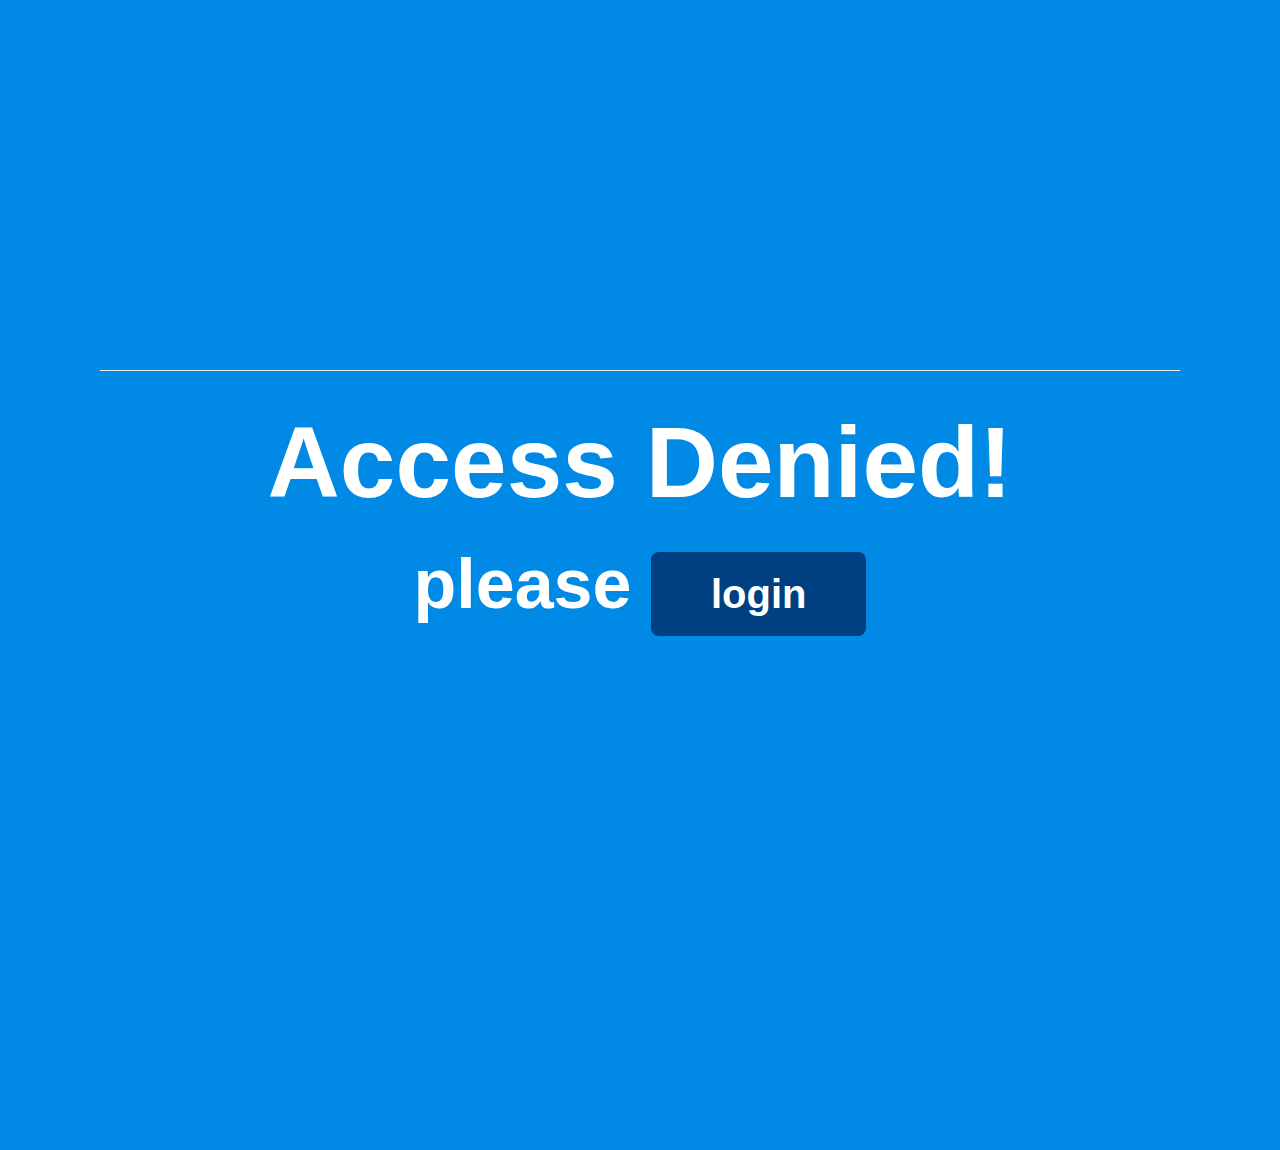
<file: client/public/accessDenied.html>
<html>
<head>
	<title>LOGIN</title>
	<script src='https://code.jquery.com/jquery-1.12.4.min.js'></script>
	<link rel="stylesheet" href="https://maxcdn.bootstrapcdn.com/bootstrap/3.3.6/css/bootstrap.min.css">
	<link rel = "stylesheet" href="denied.css">
	<script src="https://maxcdn.bootstrapcdn.com/bootstrap/3.3.6/js/bootstrap.min.js"></script>
</head>
<body>
	<div id="deniedPage">
		<hr>
		<div id="AccessDenied">
		Access Denied!
		</div>
		<div id = "pleaseLogIn">
			please <a href="login.html" class = "loginButton" class = "btn btn-warning btn-lg">login</a>
		</div>
	</div>

</body>
</html>
</file>
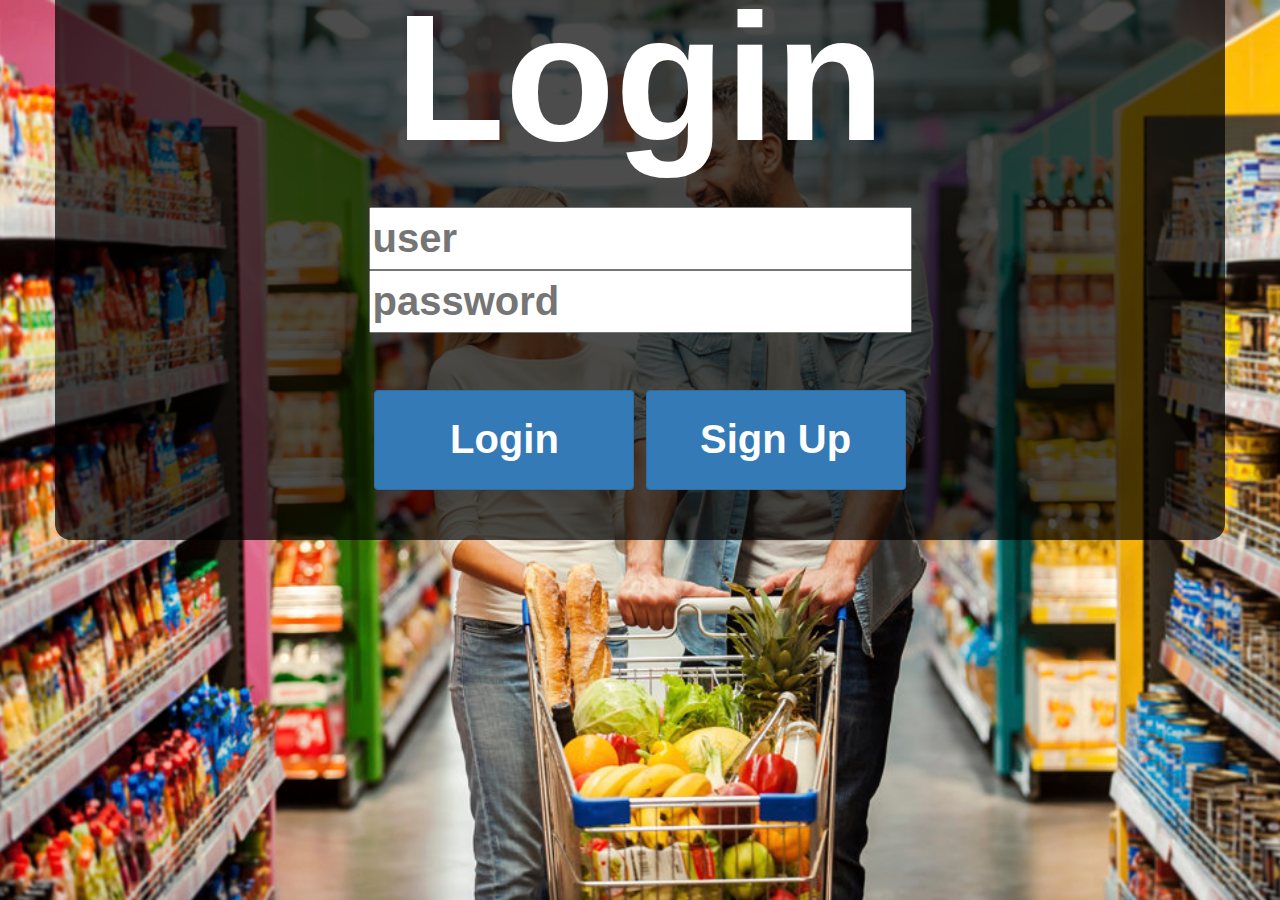
<file: client/public/login.html>
<!DOCTYPE html>
<html>
<head>
	<title>LOGIN</title>
	<script src='https://code.jquery.com/jquery-1.12.4.min.js'></script>
	<link rel="stylesheet" href="https://maxcdn.bootstrapcdn.com/bootstrap/3.3.6/css/bootstrap.min.css">
	<script src = "https://maxcdn.bootstrapcdn.com/bootstrap/3.3.6/js/bootstrap.min.js"></script>

	<link rel = "stylesheet" href="stylePublic.css"> 

	
	
</head>
<body>

<div class="container" id="topPicDiv">

<div class="container" id = "login">
<img src="Shopping-Cart-5.png" id="topPic"	>
	<form id = "log" action="/login">
		<div class = "title">
	     Login 
		</div>
		<input type="text" name = "user" placeholder = "user" required><br>
		<input  name = "password"  type = "password" placeholder = "password" required><br>
		<br>
		<input type = "submit" class="btn btn-primary" id="login-button" value="Login">
		<input type = "button" class="btn btn-primary" id="sign-in-button" value="Sign Up" onclick="window.location.href='register.html'">
	</form>
</div>
<script src="login.js"></script>
</body>	
</html>
</file>
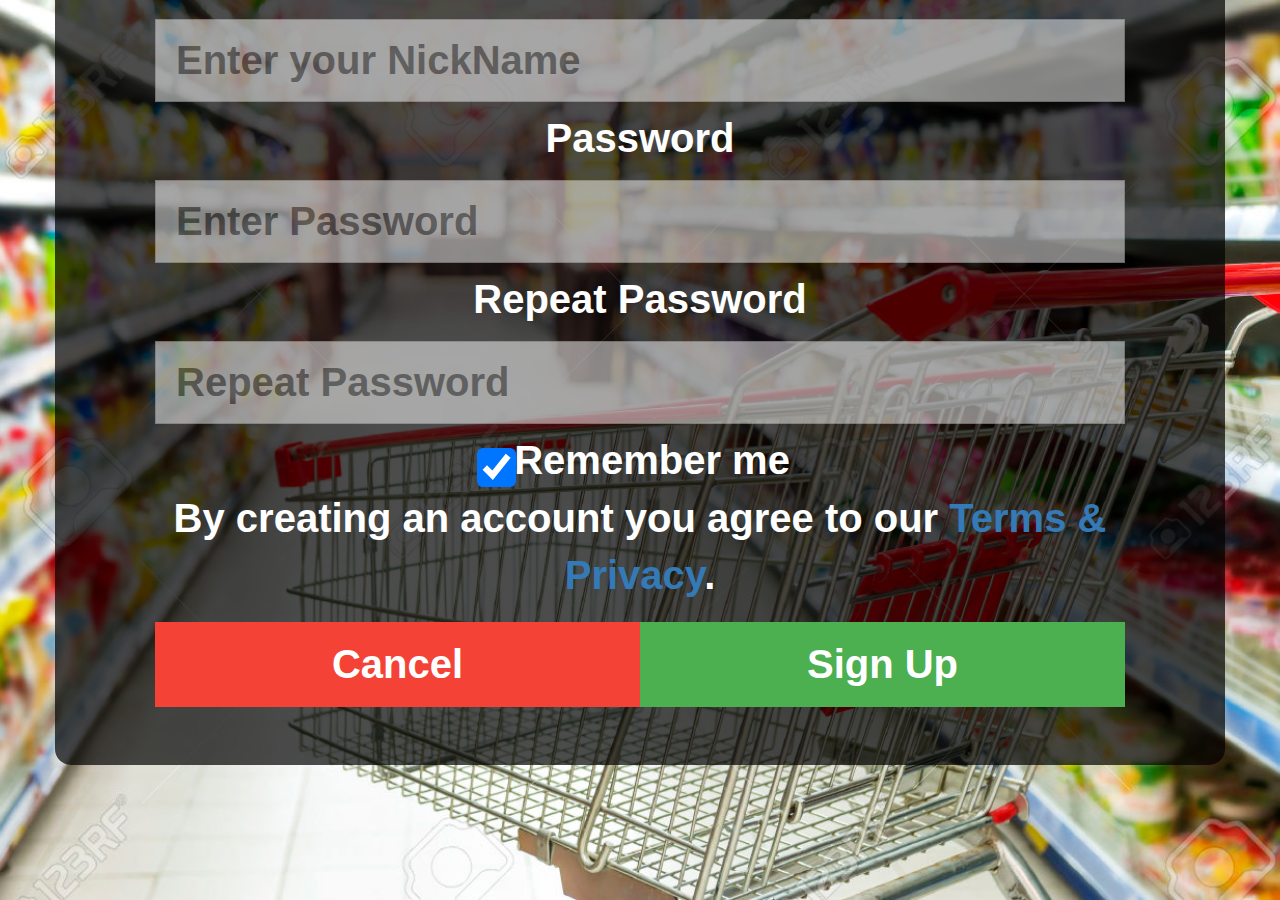
<file: client/public/register.html>
<!DOCTYPE html>
<html>
<head>
  <title>Register</title>
  <script src='https://code.jquery.com/jquery-1.12.4.min.js'></script>
  <link rel="stylesheet" href="https://maxcdn.bootstrapcdn.com/bootstrap/3.3.6/css/bootstrap.min.css">
  <script src = "https://maxcdn.bootstrapcdn.com/bootstrap/3.3.6/js/bootstrap.min.js"></script>
  <link rel = " stylesheet" href="registerStyle.css">
</head>





<body>
  <form action="/register">
  
    <div class="container" id="main-text">

      <label><b>User Name</b></label>
      <input type="text" placeholder="Enter your name" name="name" required>

      <label><b>NickName</b></label>
      <input type="text" placeholder="Enter your NickName" name="display_name" required>

      <label><b>Password</b></label>
      <input type="password" placeholder="Enter Password" name="password" required>

      <label><b>Repeat Password</b></label>
      <input type="password" placeholder="Repeat Password" name="password-repeat" required>
      <input type="checkbox" checked="checked" id="rememberMeCheckBox"> Remember me
      
      <p>By creating an account you agree to our <a href="#">Terms & Privacy</a>.</p>

      <div class="clearfix">
        <button type="button"  class="cancelbtn"  onclick="window.location.href='login.html'">Cancel</button>
        <button type="submit" class="signupbtn">Sign Up</button>
      </div>
  </div>
</form>

</body>
</html>
</file>
<file: client/public/denied.css>
#AccessDenied {
    color: white;
    font-size: 100px;
    font-family: Arial;
    font-weight: bold;
}

body{
    background-color: #008ae6;
}
#deniedPage {
    height: 100%;
    margin-top: 250px;
    border-radius: 100px;
    padding: 100px 100px;
    font-size: 40px;
    font-family: Arial;
    font-weight: bold;
    text-align: center;
}

#pleaseLogIn {
    color: white;
    font-size: 70px;
    font-family: Arial;
    font-weight: bold;
}

.loginButton {
    border-radius: 8px;
    padding: 20px 60px;
    font-size: 40px;
    background: #004080;
    color: white;
}

.loginButton:hover {
    background-color: #99b3ff;
}
</file>
<file: client/public/stylePublic.css>
html { 
  background: url(Login2.jpg) no-repeat center center fixed; 
  -webkit-background-size: cover;
  -moz-background-size: cover;
  -o-background-size: cover;
  background-size: cover;
  
}

#topPic {

  right: 10px;
  top: 10px;
  color: white;
  width : 150px;
  height: 140px;
  position: absolute;
  display: none;


}
#login  {
    
    border-radius: 16px;
    padding: 50px 100px;
    font-size: 40px;
    font-family: Arial;
    font-weight: bold;
    text-align: center;
    position: absolute;
    
    bottom: 40%;
    left: 0;
    right: 0;
    border-left-width: 

    margin: auto;
    background-color: yellow;
    
    background-color: rgba(0, 0, 0, .7);
   
}
text{

    color: black;
}
#login-button, #sign-in-button
{
    width : 260px;
    height: 100px;
    font-size: 40px;
    font-weight: bold;
    opacity: 1;
}



.title {
    color: #FFFFFF;
    font-size: 180px;
    font-family: Arial;
    font-weight: bold;
}
.reg {
    border-radius: 8px;
    padding: 20px 60px;
    font-size: 60px;
    background: #004080;
    color: white;
}


.submit:hover {
    background-color: red;
}
</file>
<file: client/public/registerStyle.css>
html { 
  background: url(register-pic.jpg) no-repeat center center fixed; 
  -webkit-background-size: cover;
  -moz-background-size: cover;
  -o-background-size: cover;
  background-size: cover;
  background-color: transparent;
  }

img {

    opacity: 0.5;
}
#main-text
{

    position: absolute;
    border-radius: 16px;
    padding: 50px 100px;
    font-size: 40px;
    font-family: Arial;
    font-weight: bold;
    color : white;
    text-align: center;
    position: absolute;
    
    bottom: 15% ;
    left: 0;
    right: 0;
    border-left-width: 

    margin: auto;
    background-color: yellow;
    
    background-color: rgba(0, 0, 0, .7);
   
}
input 
{
    color: black;
}


input[type=text], input[type=password] {
    width: 100%;
    padding: 12px 20px;
    margin: 8px 0;
    display: inline-block;
    border: 1px solid #ccc;
    box-sizing: border-box;
    opacity: 0.5;
}

/* Set a style for all buttons */
button {
    background-color: #4CAF50;
    color: white;
    padding: 14px 20px;
    margin: 8px 0;
    border: none;
    cursor: pointer;
    width: 100%;
}
input[type=checkbox]
{
    transform: scale(3);
    
}

/* Extra styles for the cancel button */
.cancelbtn {
    padding: 14px 20px;
    background-color: #f44336;
}

/* Float cancel and signup buttons and add an equal width */
.cancelbtn,.signupbtn {
    float: left;
    width: 50%;
}

/* Add padding to container elements */
.container {
    padding: 16px;
}

/* Clear floats */
.clearfix::after {
    content: "";
    clear: both;
    display: table;
}
</file>
